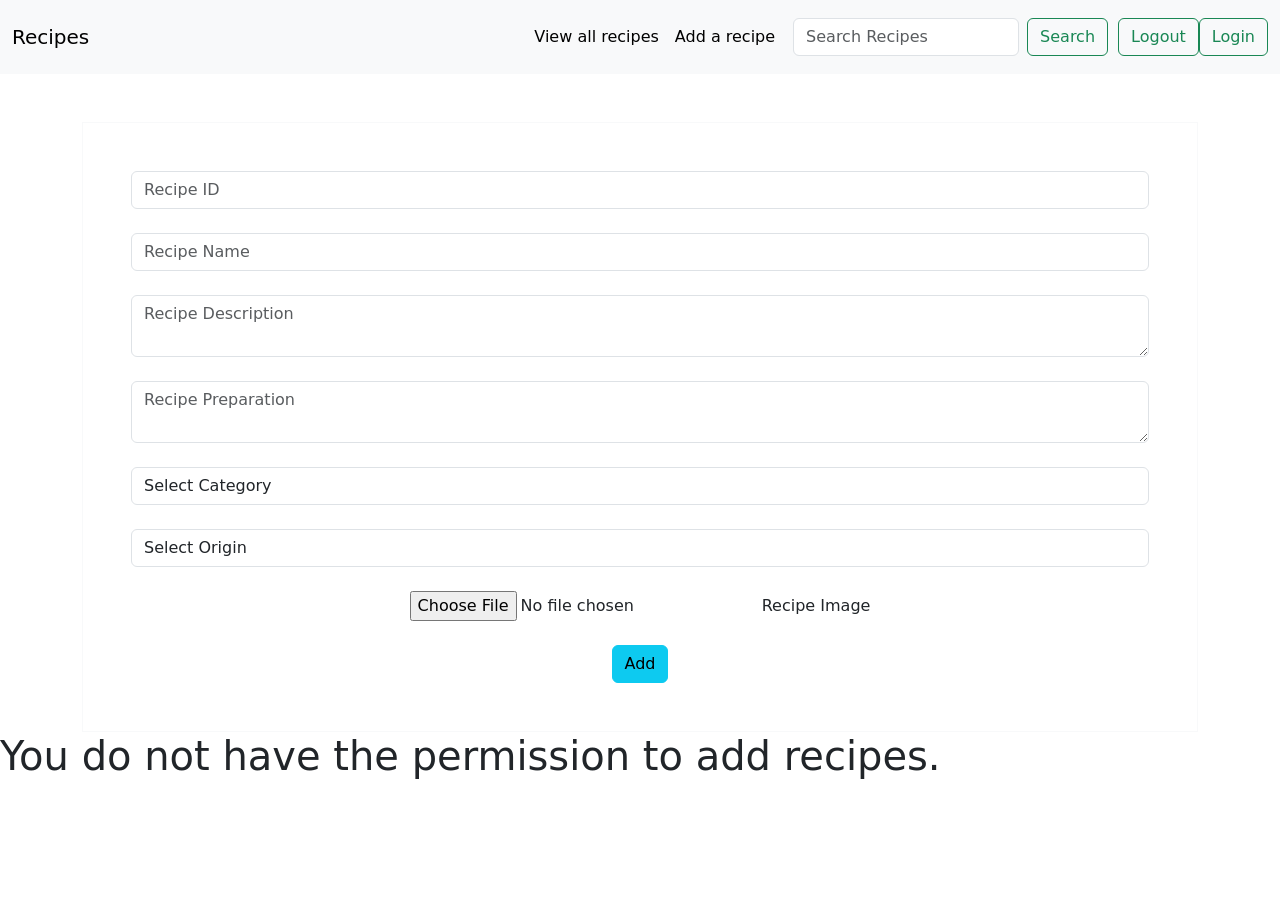
<file: src/main/resources/templates/addrecipe.html>
<!DOCTYPE html>
<html lang="en">
<head>
    <link href="https://cdn.jsdelivr.net/npm/bootstrap@5.3.3/dist/css/bootstrap.min.css" rel="stylesheet" integrity="sha384-QWTKZyjpPEjISv5WaRU9OFeRpok6YctnYmDr5pNlyT2bRjXh0JMhjY6hW+ALEwIH" crossorigin="anonymous">
    <meta charset="UTF-8">
    <meta name="viewport" content="width=device-width, initial-scale=1.0">
    <title>Recipes</title>
    <link rel="shortcut icon" type="images/png" href="recipe_images/rm.png">
</head>
<body>
    <nav class="navbar navbar-expand-lg bg-body-tertiary">
        <div class="container-fluid">
          <button class="navbar-toggler" type="button" data-bs-toggle="collapse" data-bs-target="#navbarTogglerDemo03" aria-controls="navbarTogglerDemo03" aria-expanded="false" aria-label="Toggle navigation">
            <span class="navbar-toggler-icon">Menu</span>
          </button>
          <a class="navbar-brand" href="/">Recipes</a>
          <div class="collapse navbar-collapse" id="navbarTogglerDemo03">
            <ul class="navbar-nav ms-auto mb-2 mb-lg-0">
              <li class="nav-item">
                <a class="nav-link active" aria-current="page" href="/recipelist">View all recipes</a>
              </li>
              <li class="nav-item">
                <a class="nav-link active" th:href="@{/addrecipe}">Add a recipe</a>
              </li>
            </ul>
            <form class="d-flex" role="search" style="margin:10px">
              <input name="search" class="form-control me-2" type="search" placeholder="Search Recipes" aria-label="Search">
              <button class="btn btn-outline-success" type="submit">Search</button><hr>
            </form>
            <a th:if="${session.is_authenticated}" href="/logout" class="btn btn-outline-success" type="submit">Logout</a>
            <a th:if="not ${session.is_authenticated}" href="/login" class="btn btn-outline-success" type="submit">Login</a>
          </div>
        </div>
      </nav>
      
      <div th:if="${session.is_authenticated}" class="container mt-5">
        <form class="text-center border border-light p-5" method="post" action="save_recipe" enctype="multipart/form-data">
          <!-- Recipe ID -->
          <input type="number" name="id" id="id" class="form-control mb-4" placeholder="Recipe ID" required>

          <!-- Recipe Name -->
          <input type="text" name="name" id="name" class="form-control mb-4" placeholder="Recipe Name" required>

          <!-- Recipe Description -->
          <textarea class="form-control mb-4" id="desc" name="desc" placeholder="Recipe Description" required></textarea>

          <!-- Recipe Preparation -->
          <textarea class="form-control mb-4" id="prep" name="prep" placeholder="Recipe Preparation" required></textarea>

          <!-- Recipe Category -->
          <select class="form-control mb-4" name="category" id="category" required>
              <option name="" disabled selected>Select Category</option>
              <option name="veg">Veg</option>
              <option name="nonveg">Non-Veg</option>
          </select>

          <!-- Recipe Origin -->
          <select class="form-control mb-4" name="origin" id="origin" required>
              <option value="" disabled selected>Select Origin</option>
              <option name="nepali">Nepali</option>
              <option name="foreign">Foreign</option>
          </select>

          <!-- Recipe Image -->
          <div class="custom-file mb-4">
              <input type="file" name="image" class="custom-file-input" id="customFile" required>
              <label class="custom-file-label" for="customFile">Recipe Image</label>
          </div>

          <!-- Add Button -->
          <button class="btn btn-info btn-block" type="submit">Add</button>
      </form>
      </div>

      <div th:if="not ${session.is_authenticated}">
        <h1>You do not have the permission to add recipes.</h1>
      </div>
</body>
</html>
</file>
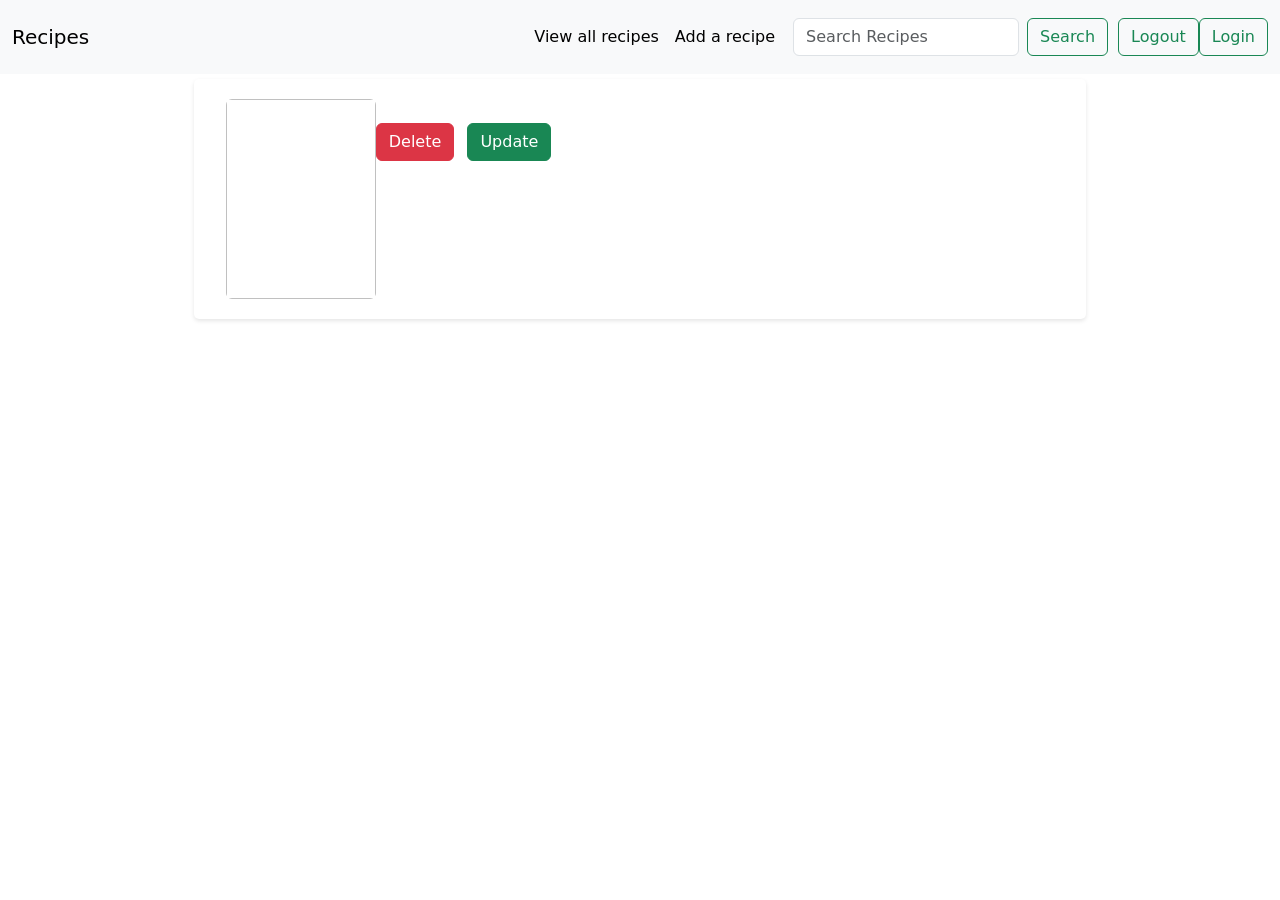
<file: src/main/resources/templates/fullrecipe.html>
<!DOCTYPE html>
<html lang="en">
<head>
    <link href="https://cdn.jsdelivr.net/npm/bootstrap@5.3.3/dist/css/bootstrap.min.css" rel="stylesheet" integrity="sha384-QWTKZyjpPEjISv5WaRU9OFeRpok6YctnYmDr5pNlyT2bRjXh0JMhjY6hW+ALEwIH" crossorigin="anonymous">
    <meta charset="UTF-8">
    <meta name="viewport" content="width=device-width, initial-scale=1.0">
    <title>Recipes</title>
    <link rel="shortcut icon" type="images/png" href="recipe_images/rm.png">
    <style>
        table, th, td {
  border: 1px solid black;
  border-collapse: collapse;
}
    </style>
    <script>
  function confirmDeletion(recipeId) {
    if (confirm("Are you sure you want to delete this recipe?")) {
        window.location.href = "/recipelist/";
    }
    recipe_name
  }
</script>
</head>
<body>
    <nav class="navbar navbar-expand-lg bg-body-tertiary" >
        <div class="container-fluid">
          <button class="navbar-toggler" type="button" data-bs-toggle="collapse" data-bs-target="#navbarTogglerDemo03" aria-controls="navbarTogglerDemo03" aria-expanded="false" aria-label="Toggle navigation">
            <span class="navbar-toggler-icon">Menu</span>
          </button>
          <a class="navbar-brand" href="/">Recipes</a>
          <div class="collapse navbar-collapse" id="navbarTogglerDemo03">
            <ul class="navbar-nav ms-auto mb-2 mb-lg-0 ">
              <li class="nav-item">
                <a class="nav-link active" aria-current="page" href="/recipelist">View all recipes</a>
              </li>
              <li class="nav-item">
                <a class="nav-link active" th:href="@{/addrecipe}">Add a recipe</a>
              </li>
              
            </ul>
            <form class="d-flex" role="search" style="margin:10px" method="get" action="/search">
              <input name= "query" class="form-control me-2" type="search" placeholder="Search Recipes" aria-label="Search">
              <button class="btn btn-outline-success" type="submit">Search</button><hr>
            </form>
            
            <a th:if="${session.is_authenticated}" href="/logout" class="btn btn-outline-success" type="submit" >Logout</a>
            
            <a th:if="not${session.is_authenticated}" href="/login" class="btn btn-outline-success" type="submit" >Login</a>
            
          </div>
        </div>
      </nav>

      <div class="container ">
        <section id="featured-recipes" style=" padding: 5px 0;">
          <div class="container mx-auto" style=" width: 80%;
          margin: 0 auto;
          color:#333;
      ">
              
    
    
    <div class='row' style="background-color: #fff;
    padding: 20px;
    margin-bottom: 20px;
    border-radius: 5px;
    box-shadow: 0 2px 4px rgba(0, 0, 0, 0.1);">
    
    <div class="col-2">
        <img class= "rounded " th:src="'data:image/jpeg;base64,' + ${recipe.image}" style="height : 200px; width: 150px"></div>
    
    <div class="col">
        <h3 th:text="${recipe.recipeName}"></h3>
        <p th:text="${recipe.recipe_description}"></p>
        <p th:text="${recipe.recipe_preparation}" style="white-space: pre-wrap;"></p>
        
        <a th:if="${session.is_authenticated}" th:onclick="'confirmDeletion(' + ${recipe.recipe_id} + ')'"th:href="@{/deleterecipe/{id}(id=${recipe.recipe_id})}" class = "btn btn-danger m-2">Delete</a>
        <a th:if="${session.is_authenticated}"  th:href="@{/recipe/{id}(id=${recipe.recipe_id})}" class = "btn btn-success">Update</a>
        
    </div>
    </div>
    
    
    
    
    </div>
    </section>

    </body>
    </html>
</file>
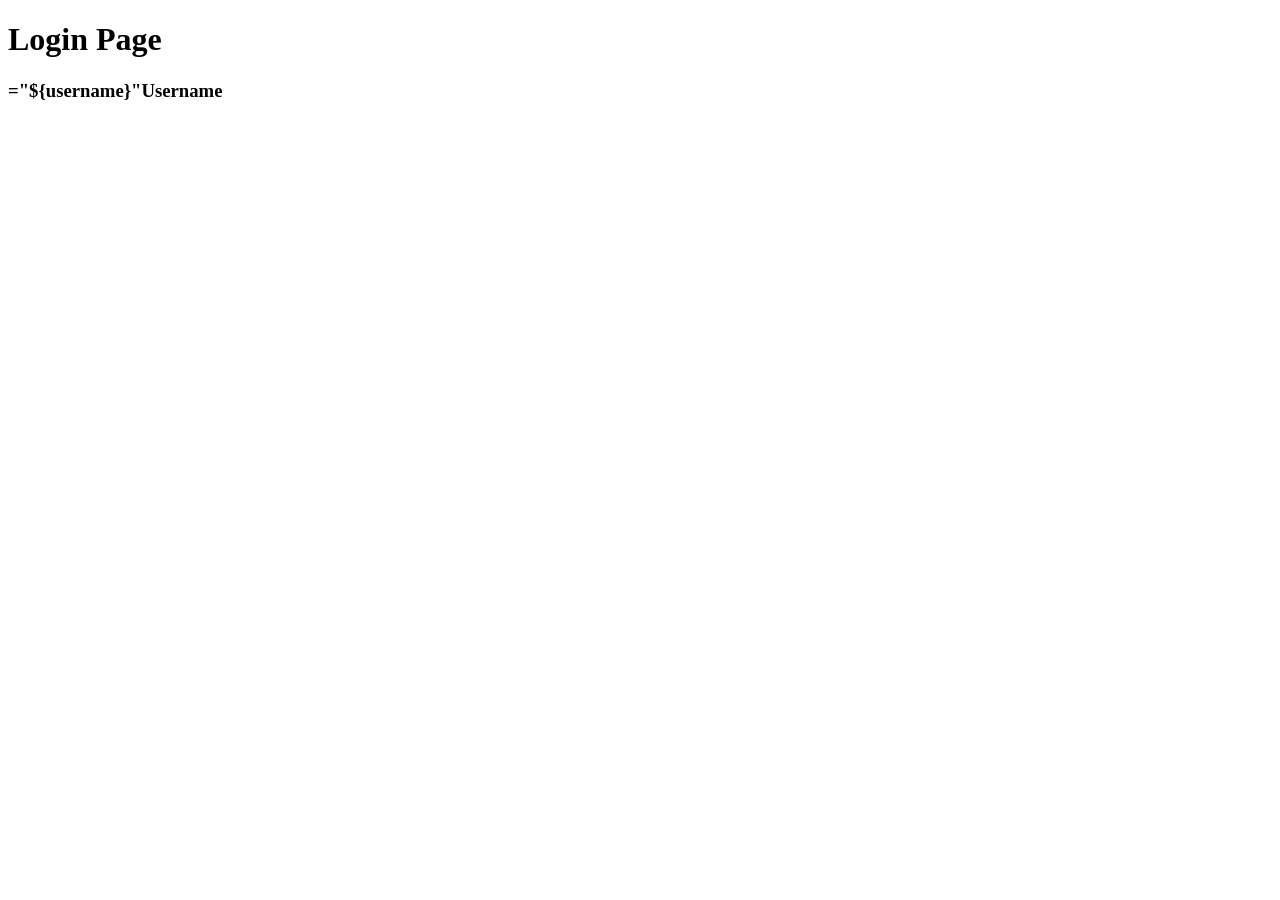
<file: src/main/resources/templates/login.html>
<!DOCTYPE html>
<html xmlns="http://www.w3.org/1999/xhtml"
      xmlns:th="http://www.thymeleaf.org">
<head>
    <title>hii</title>
</head>
<body>
<h1>Login Page</h1>

<h3> <th:text>="${username}"</th:text>Username</h3>


</body>
</html>
</file>
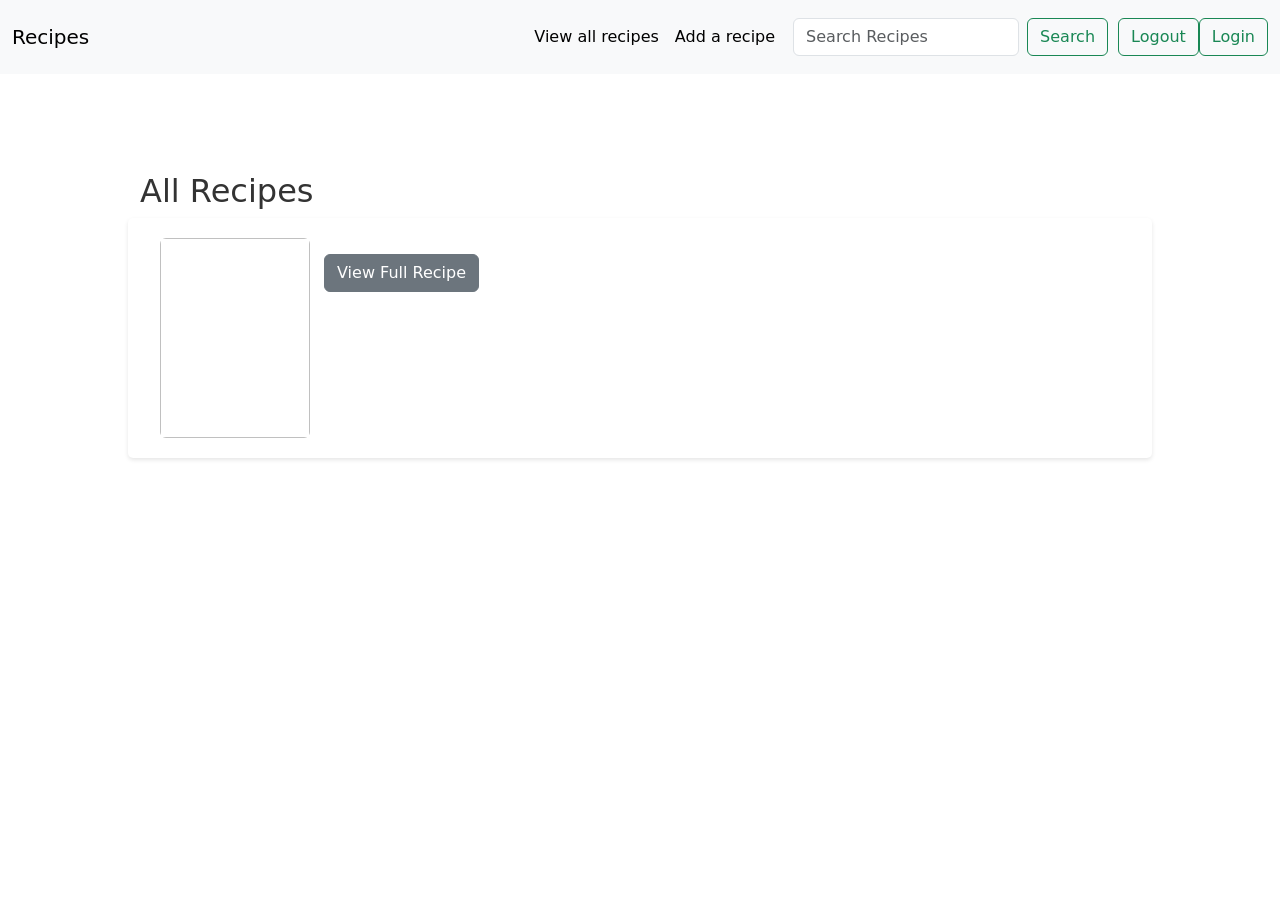
<file: src/main/resources/templates/recipelist.html>
<!DOCTYPE html>
<html xmlns:th="http://www.thymeleaf.org">
<head>
    <meta charset="UTF-8">
    <meta name="viewport" content="width=device-width, initial-scale=1.0">
<title>Recipe List</title>
<link href="https://cdn.jsdelivr.net/npm/bootstrap@5.3.3/dist/css/bootstrap.min.css" rel="stylesheet" integrity="sha384-QWTKZyjpPEjISv5WaRU9OFeRpok6YctnYmDr5pNlyT2bRjXh0JMhjY6hW+ALEwIH" crossorigin="anonymous">

<script>
  function confirmDeletion(recipeId) {
    if (confirm("Are you sure you want to delete this recipe?")) {
        window.location.href = "/deleterecipe/" + recipeId;
    }
  }
</script>



</head>
<body>
    
      <nav class="navbar navbar-expand-lg bg-body-tertiary" >
            <div class="container-fluid">
              <button class="navbar-toggler" type="button" data-bs-toggle="collapse" data-bs-target="#navbarTogglerDemo03" aria-controls="navbarTogglerDemo03" aria-expanded="false" aria-label="Toggle navigation">
                <span class="navbar-toggler-icon">Menu</span>
              </button>
              <a class="navbar-brand" href="/">Recipes</a>
              <div class="collapse navbar-collapse" id="navbarTogglerDemo03">
                <ul class="navbar-nav ms-auto mb-2 mb-lg-0 ">
                  <li class="nav-item">
                    <a class="nav-link active" aria-current="page" href="/recipelist">View all recipes</a>
                  </li>
                  <li class="nav-item">
                    <a class="nav-link active" th:href="@{/addrecipe}">Add a recipe</a>
                  </li>
                  
                </ul>

          </form>
                <form class="d-flex" role="search" style="margin:10px" method="get" action="/search">
                  <input id="search-input" name="query" class="form-control me-2" type="search" placeholder="Search Recipes" aria-label="Search">
                  <button class="btn btn-outline-success" type="submit">Search</button>
              </form>
                
                <a th:if="${session.is_authenticated}" href="/logout" class="btn btn-outline-success" type="submit" >Logout</a>
                
                <a th:if="not${session.is_authenticated}" href="/login" class="btn btn-outline-success" type="submit" >Login</a>
                
              </div>
            </div>
          </nav>
    <section id="featured-recipes" style=" padding: 50px 0;">
            <div class="container mx-auto" style=" width: 80%;
            margin: 0 auto;
            color:#333;
        ">
                <h2 class="mt-5">All Recipes</h2>
                
                    <div th:each="recipe : ${recipeItems}">
                    <div class='row' style="background-color: #fff;
                    padding: 20px;
                    margin-bottom: 20px;
                    border-radius: 5px;
                    box-shadow: 0 2px 4px rgba(0, 0, 0, 0.1);">
        
                    <div class="col-2">
                        <img class= "rounded " th:src="'data:image/jpeg;base64,' + ${recipe.image}" style="height : 200px; width: 150px"></div>
        
                    <div class="col" >
                        <h3 th:text="${recipe.recipeName}"></h3>
                        <p th:text="${recipe.recipe_description}"></p>
                        <a th:href="@{/fullrecipe/{id}(id=${recipe.recipe_id})}" class = "btn btn-secondary">View Full Recipe</a>
                    </div>
                    </div>
                    </div>
                    
            </div>
        </section>
</body>
</html>
</file>
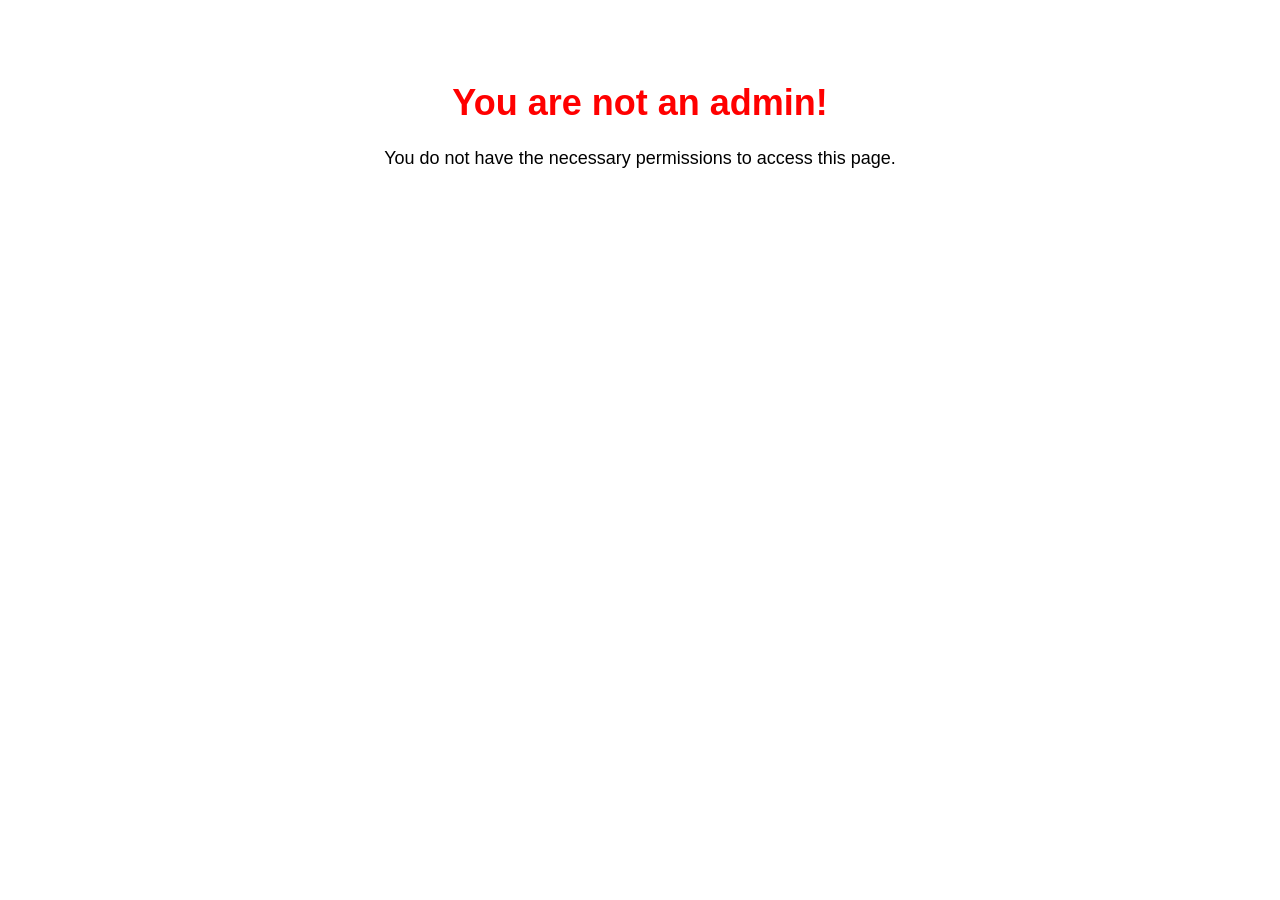
<file: src/main/resources/templates/unsucess.html>
<!DOCTYPE html>
<html>
<head>
  <title>Not an Admin</title>
  <style>
    body {
      font-family: Arial, sans-serif;
      text-align: center;
      padding-top: 50px;
    }
    h1 {
      font-size: 36px;
      color: #FF0000;
    }
    p {
      font-size: 18px;
      margin-top: 20px;
    }
  </style>
</head>
<body>
  <h1>You are not an admin!</h1>
  <p>You do not have the necessary permissions to access this page.</p>
</body>
</html>
</file>
